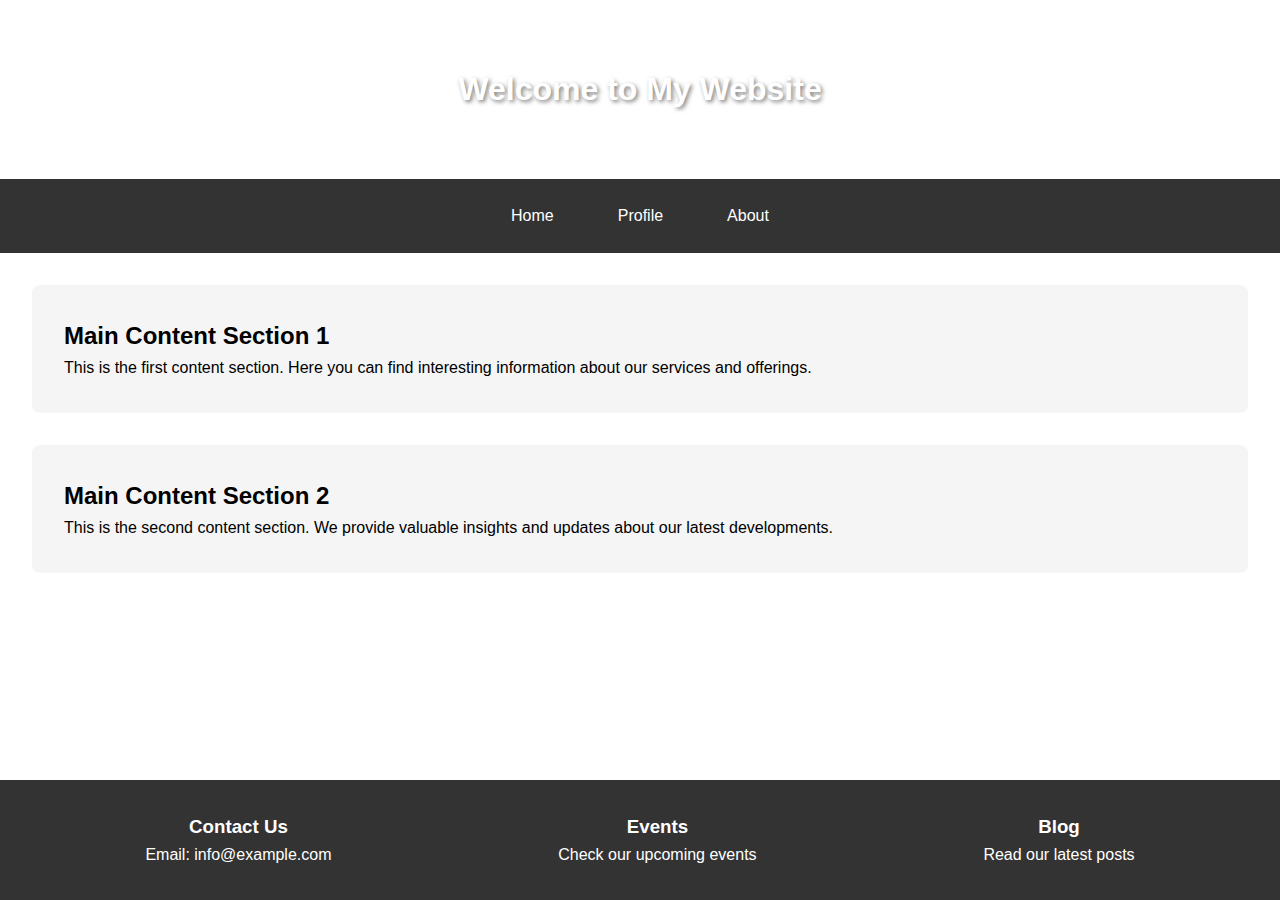
<file: index.html>
<!DOCTYPE html>
<html lang="en">
<head>
    <meta charset="UTF-8">
    <meta name="viewport" content="width=device-width, initial-scale=1.0">
    <title>CSS Layout Design</title>
    <link rel="stylesheet" href="styles.css">
</head>
<body>
    <!-- Task 1: Flexbox Layout -->
    <div class="flexbox-container">
        <header class="header">
            <h1>Welcome to My Website</h1>
        </header>
        
        <nav class="navigation">
            <a href="#" class="nav-item">Home</a>
            <a href="#" class="nav-item">Profile</a>
            <a href="#" class="nav-item">About</a>
        </nav>
        
        <main class="main-content">
            <div class="content-section">
                <h2>Main Content Section 1</h2>
                <p>This is the first content section. Here you can find interesting information about our services and offerings.</p>
            </div>
            <div class="content-section">
                <h2>Main Content Section 2</h2>
                <p>This is the second content section. We provide valuable insights and updates about our latest developments.</p>
            </div>
        </main>
        
        <footer class="footer">
            <div class="footer-section">
                <h3>Contact Us</h3>
                <p>Email: info@example.com</p>
            </div>
            <div class="footer-section">
                <h3>Events</h3>
                <p>Check our upcoming events</p>
            </div>
            <div class="footer-section">
                <h3>Blog</h3>
                <p>Read our latest posts</p>
            </div>
        </footer>
    </div>
</body>
</html>
</file>
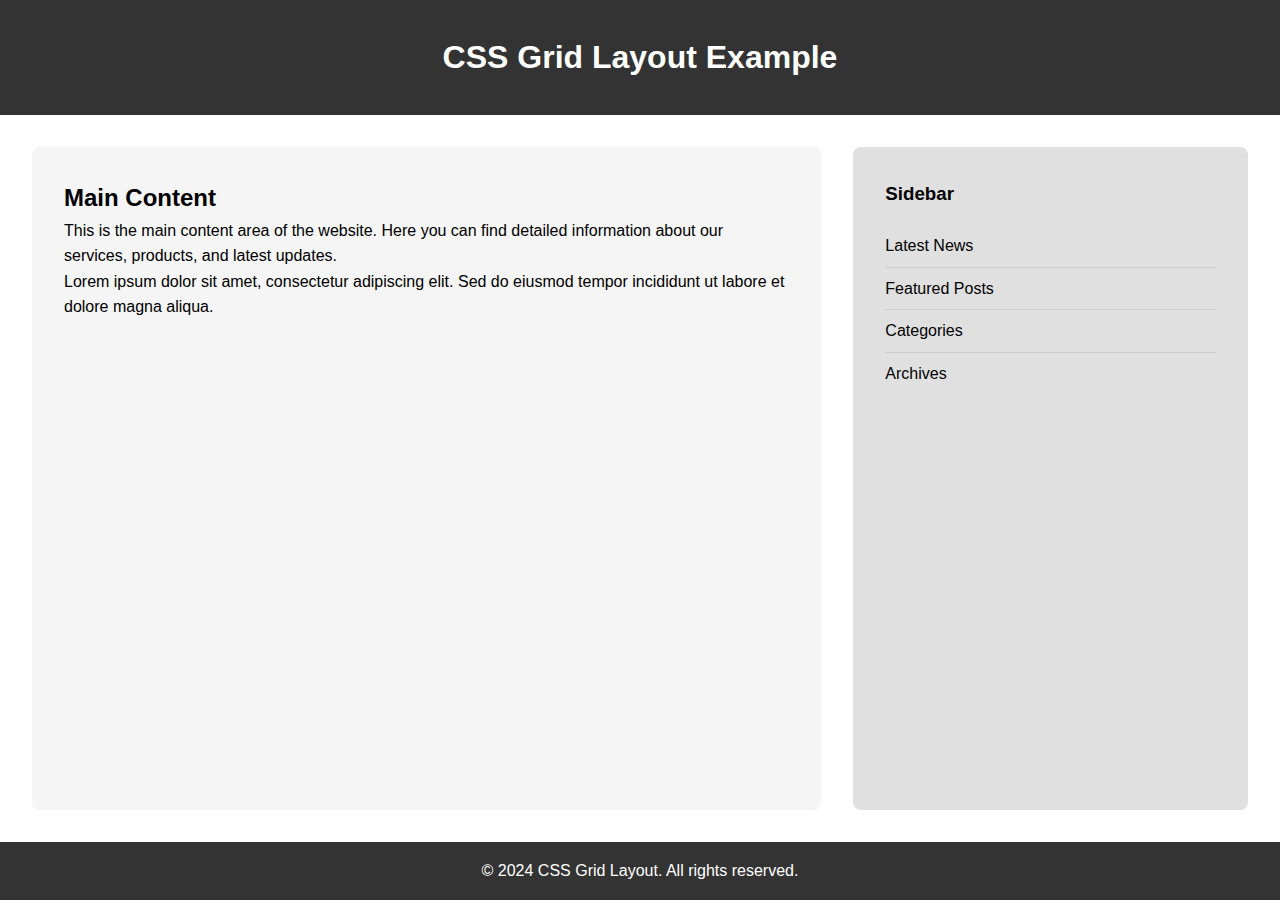
<file: grid-layout.html>
<!DOCTYPE html>
<html lang="en">
<head>
    <meta charset="UTF-8">
    <meta name="viewport" content="width=device-width, initial-scale=1.0">
    <title>CSS Grid Layout</title>
    <link rel="stylesheet" href="grid-styles.css">
</head>
<body>
    <div class="grid-container">
        <header class="header">
            <h1>CSS Grid Layout Example</h1>
        </header>

        <main class="main-content">
            <article class="content">
                <h2>Main Content</h2>
                <p>This is the main content area of the website. Here you can find detailed information about our services, products, and latest updates.</p>
                <p>Lorem ipsum dolor sit amet, consectetur adipiscing elit. Sed do eiusmod tempor incididunt ut labore et dolore magna aliqua.</p>
            </article>

            <aside class="sidebar">
                <h3>Sidebar</h3>
                <ul>
                    <li>Latest News</li>
                    <li>Featured Posts</li>
                    <li>Categories</li>
                    <li>Archives</li>
                </ul>
            </aside>
        </main>

        <footer class="footer">
            <p>&copy; 2024 CSS Grid Layout. All rights reserved.</p>
        </footer>
    </div>
</body>
</html>
</file>
<file: styles.css>
/* Reset default styles */
* {
    margin: 0;
    padding: 0;
    box-sizing: border-box;
}

body {
    font-family: Arial, sans-serif;
    line-height: 1.6;
}

/* Flexbox Container */
.flexbox-container {
    display: flex;
    flex-direction: column;
    min-height: 100vh;
}

/* Header Styles */
.header {
    background-image: url('https://picsum.photos/1200/300');
    background-size: cover;
    background-position: center;
    padding: 4rem;
    text-align: center;
}

.header h1 {
    color: white;
    font-weight: bold;
    text-shadow: 2px 2px 4px rgba(0, 0, 0, 0.5);
}

/* Navigation Styles */
.navigation {
    display: flex;
    justify-content: center;
    padding: 1rem;
    background-color: #333;
}

.nav-item {
    color: white;
    text-decoration: none;
    padding: 0.5rem 1rem;
    margin: 0 1rem;
}

.nav-item:hover {
    background-color: #555;
    border-radius: 4px;
}

/* Main Content Styles */
.main-content {
    flex: 1;
    display: flex;
    flex-direction: column;
    padding: 2rem;
    gap: 2rem;
}

.content-section {
    background-color: #f5f5f5;
    padding: 2rem;
    border-radius: 8px;
}

/* Footer Styles */
.footer {
    display: flex;
    justify-content: space-around;
    padding: 2rem;
    background-color: #333;
    color: white;
}

.footer-section {
    text-align: center;
}

/* Media Query for Responsive Design */
@media screen and (max-width: 600px) {
    .navigation {
        flex-direction: column;
        align-items: center;
    }

    .nav-item {
        margin: 0.5rem 0;
    }

    .footer {
        flex-direction: column;
        gap: 1rem;
    }

    .footer-section {
        padding: 1rem 0;
        border-bottom: 1px solid #555;
    }

    .footer-section:last-child {
        border-bottom: none;
    }
}
</file>
<file: grid-styles.css>
/* Reset default styles */
* {
    margin: 0;
    padding: 0;
    box-sizing: border-box;
}

body {
    font-family: Arial, sans-serif;
    line-height: 1.6;
    min-height: 100vh;
}

/* Grid Container */
.grid-container {
    display: grid;
    grid-template-areas:
        "header"
        "main"
        "footer";
    grid-template-rows: auto 1fr auto;
    min-height: 100vh;
}

/* Header Styles */
.header {
    grid-area: header;
    background-color: #333;
    color: white;
    padding: 2rem;
    text-align: center;
}

/* Main Content Grid */
.main-content {
    grid-area: main;
    display: grid;
    grid-template-columns: 2fr 1fr;
    gap: 2rem;
    padding: 2rem;
}

.content {
    background-color: #f5f5f5;
    padding: 2rem;
    border-radius: 8px;
}

.sidebar {
    background-color: #e0e0e0;
    padding: 2rem;
    border-radius: 8px;
}

.sidebar ul {
    list-style: none;
    margin-top: 1rem;
}

.sidebar li {
    padding: 0.5rem 0;
    border-bottom: 1px solid #ccc;
}

.sidebar li:last-child {
    border-bottom: none;
}

/* Footer Styles */
.footer {
    grid-area: footer;
    background-color: #333;
    color: white;
    padding: 1rem;
    text-align: center;
}

/* Media Query for Responsive Design */
@media screen and (max-width: 768px) {
    .main-content {
        grid-template-columns: 1fr;
    }

    .content, .sidebar {
        margin: 0;
    }
}
</file>
